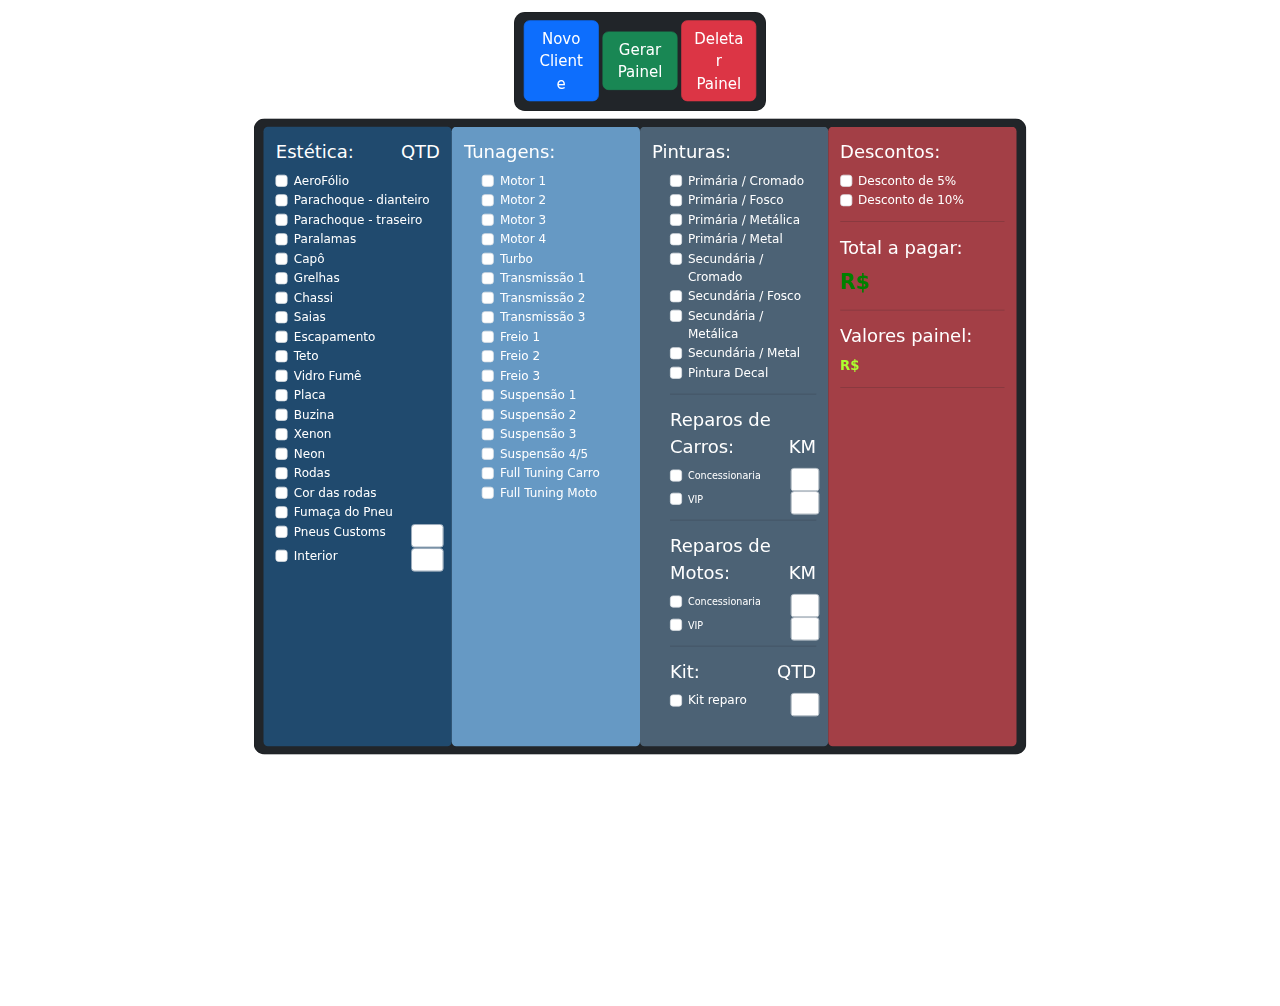
<file: painel/index.html>
<!DOCTYPE html>
<html>
<head>
    <meta charset="UTF-8">
    <title>Mecanica Benny's - Império RolePlay</title>
    <link rel="icon" type="image/png" sizes="96x96" href="favicon-96x96.png">
    <meta name="viewport" content="width=device-width,initial-scale=1">
    <link rel="stylesheet" href="https://cdn.jsdelivr.net/npm/bootstrap@5.0.0/dist/css/bootstrap.min.css">
    <link rel="stylesheet" href="https://cdn.jsdelivr.net/npm/bootstrap-icons@1.7.2/font/bootstrap-icons.css">
    <link rel="stylesheet" href="styles.css?v=1.3">
</head>
<body>

<div class="resize" id="content">
<!--    <button type="button" class="btn btn-outline-secondary darkModeBtn" style=" margin-left: 0.5%;margin-top: 0.5%" onclick="darkMode()">-->
<!--        <span class="bi bi-moon"></span>-->
<!--    </button>-->


<!--    <button type="button" id="botao" class="btn btn-danger" style="float:right; margin-right: 0.5%;margin-top: 0.5%">-->
<!--        <span class="bi bi-x"></span>-->
<!--    </button>-->


<!--    <div class="col-sm-12 text-center">-->
<!--        <img src="[data-uri]" alt="Império Klaus (Supervisor)" class="img-fluid"/>-->
<!--    </div>-->
    <div class="col-sm-12 text-center">
        <div class="row mx-auto" style="justify-content: center;width: 80.4%;;height: 70%;
    text-align: initial;">
            <div class="card bg-dark mt-3 col-sm-3 text-center" id="cardBg" style="
       border-radius: 0.9rem;
        margin-bottom: 1%;
           width: auto;
               padding-top: 10px;
    padding-bottom: 10px;
">
                <div class="form-group">
                    <div class="row">
                        <div class="col-sm-12 text-center">
                            <button id="novoCliente" name="novoCliente" class="btn btn-primary btn-lg center-block" Style="width: 100px;"  >Novo Cliente</button>
                            <button id="painel" name="painel" class="btn btn-success btn-lg center-block" Style="width: 100px;" >Gerar Painel</button>
                            <button id="zerarPainel" name="zerarPainel" class="btn btn-danger btn-lg center-block" Style="width: 100px;" >Deletar Painel</button>
                        </div>
                    </div>
                </div>
            </div>
            <div class="card bg-dark" id="cardBg2" style="
 display: -webkit-box;
    border-radius: 0.9rem;
    padding-top: 10px;
    padding-bottom: 10px;
">
                <div class="col-lg-3 col-sm-2 col-md-4 p-3 ml-100 right rounded" style="background-color:#204A6E;">
                    <div class="form-group">
                        <legend class="titulo">Estética: <span style="
    float: right;
">QTD</span></legend>
                        <div class="form-check">
                            <input class="form-check-input tunning" type="checkbox" name="value" id="aerofolio" value="10000" onclick="updateTotal()"/>
                            <label class="form-check-label" for="aerofolio">AeroFólio</label>
                        </div>
                        <div class="form-check">
                            <input class="form-check-input tunning" type="checkbox" name="value" id="parachoqued" value="10000" onclick="updateTotal()"/>
                            <label class="form-check-label" for="parachoqued">Parachoque - dianteiro</label>
                        </div>
                        <div class="form-check">
                            <input class="form-check-input tunning" type="checkbox" name="value" id="parachoquet" value="10000" onclick="updateTotal()"/>
                            <label class="form-check-label" for="parachoquet">Parachoque - traseiro</label>
                        </div>
                        <div class="form-check">
                            <input class="form-check-input tunning" type="checkbox" name="value" id="paralama" value="8000" onclick="updateTotal()"/>
                            <label class="form-check-label" for="paralama">Paralamas</label>
                        </div>
                        <div class="form-check">
                            <input class="form-check-input tunning" type="checkbox" name="value" id="capo" value="8000" onclick="updateTotal()"/>
                            <label class="form-check-label" for="capo">Capô</label>
                        </div>
                        <div class="form-check">
                            <input class="form-check-input tunning" type="checkbox" name="value" id="grelhas" value="8000" onclick="updateTotal()"/>
                            <label class="form-check-label" for="grelhas">Grelhas</label>
                        </div>
                        <div class="form-check">
                            <input class="form-check-input tunning" type="checkbox" name="value" id="chassi" value="8000" onclick="updateTotal()"/>
                            <label class="form-check-label" for="chassi">Chassi</label>
                        </div>
                        <div class="form-check">
                            <input class="form-check-input tunning" type="checkbox" name="value" id="saia" value="8000" onclick="updateTotal()"/>
                            <label class="form-check-label" for="saia">Saias</label>
                        </div>
                        <div class="form-check">
                            <input class="form-check-input tunning" type="checkbox" name="value" id="escape" value="8000" onclick="updateTotal()"/>
                            <label class="form-check-label" for="escape">Escapamento</label>
                        </div>
                        <div class="form-check">
                            <input class="form-check-input tunning" type="checkbox" name="value" id="teto" value="8000" onclick="updateTotal()"/>
                            <label class="form-check-label" for="teto">Teto</label>
                        </div>
                        <div class="form-check">
                            <input class="form-check-input tunning" type="checkbox" name="value" id="fume" value="8000" onclick="updateTotal()"/>
                            <label class="form-check-label" for="fume">Vidro Fumê</label>
                        </div>
                        <div class="form-check">
                            <input class="form-check-input tunning" type="checkbox" name="value" id="placa" value="5000" onclick="updateTotal()"/>
                            <label class="form-check-label" for="placa">Placa</label>
                        </div>
                        <div class="form-check">
                            <input class="form-check-input tunning" type="checkbox" name="value" id="buzina" value="5000" onclick="updateTotal()"/>
                            <label class="form-check-label" for="buzina">Buzina</label>
                        </div>

                        <div class="form-check">
                            <input class="form-check-input tunning" type="checkbox" name="value" id="xenon" value="23000" onclick="updateTotal()"/>
                            <label class="form-check-label" for="xenon">Xenon</label>
                        </div>
                        <div class="form-check">
                            <input class="form-check-input tunning" type="checkbox" name="value" id="neon" value="20000" onclick="updateTotal()"/>
                            <label class="form-check-label" for="neon">Neon</label>
                        </div>

                        <div class="form-check">
                            <input class="form-check-input tunning" type="checkbox" name="value" id="rodas" value="25000" onclick="updateTotal()"/>
                            <label class="form-check-label" for="rodas">Rodas</label>
                        </div>
                        <div class="form-check">
                            <input class="form-check-input tunning" type="checkbox" name="value" id="corRodas" value="6000" onclick="updateTotal()"/>
                            <label class="form-check-label" for="corRodas">Cor das rodas</label>
                        </div>

                        <div class="form-check">
                            <input class="form-check-input tunning" type="checkbox" name="value" id="fumaca" value="5000" onclick="updateTotal()"/>
                            <label class="form-check-label" for="fumaca">Fumaça do Pneu</label>
                        </div>

                        <div class="form-check" style="margin-bottom: 3.6%";>
                            <input class="form-check-input tunning calcQtd" type="checkbox" name="value" id="pneus" value="6000" onclick="updateTotal()"/>
                            <label class="form-check-label" for="pneus">Pneus Customs</label>
                            <input class="form-control form-control-sm ml-2 w-25 qtd h-25 ReparoUmaLinha" type="number" min="1" max="10" style="display: inline;float: right;">

                        </div>

                        <div class="form-check" style="margin-bottom: 3.6%";>
                            <input class="form-check-input tunning calcQtd" type="checkbox" name="value" id="interior" onclick="updateTotal()" value="15000"/>
                            <label class="form-check-label" for="interior">Interior</label>
                            <input class="form-control form-control-sm ml-2 w-25 qtd h-25 ReparoUmaLinha" type="number" min="1" max="10" style="display: inline;float: right;">
                        </div>


                    </div>
                </div>

                <div class="col-lg-3  col-sm-2 col-md-3 p-3 ml-100 right rounded cardsBenny" style="background-color:#6699c4;">
                    <div class="form-group">
                        <legend class="titulo">Tunagens:</legend>
                        <div class="form-check">
                            <div class="form-check">
                                <input class="form-check-input tunning" type="checkbox" name="value" id="motor1" value="50000" onclick="updateTotal()"/>
                                <label class="form-check-label" for="motor1">Motor 1</label>
                            </div>
                            <div class="form-check">
                                <input class="form-check-input tunning" type="checkbox" name="value" id="motor2" value="60000" onclick="updateTotal()"/>
                                <label class="form-check-label" for="motor2">Motor 2</label>
                            </div>
                            <div class="form-check">
                                <input class="form-check-input tunning" type="checkbox" name="value" id="motor3" value="70000" onclick="updateTotal()"/>
                                <label class="form-check-label" for="motor3">Motor 3</label>
                            </div>
                            <div class="form-check">
                                <input class="form-check-input tunning" type="checkbox" name="value" id="motor4" value="90000" onclick="updateTotal()"/>
                                <label class="form-check-label" for="motor4">Motor 4</label>
                            </div>
                            <div class="form-check">
                                <input class="form-check-input tunning" type="checkbox" name="value" id="turbo" value="45000" onclick="updateTotal()"/>
                                <label class="form-check-label" for="turbo">Turbo</label>
                            </div>
                            <div class="form-check">
                                <input class="form-check-input tunning" type="checkbox" name="value" id="transmissao1" value="60000" onclick="updateTotal()"/>
                                <label class="form-check-label" for="transmissao1">Transmissão 1</label>
                            </div>
                            <div class="form-check">
                                <input class="form-check-input tunning" type="checkbox" name="value" id="transmissao2" value="80000" onclick="updateTotal()"/>
                                <label class="form-check-label" for="transmissao2">Transmissão 2</label>
                            </div>
                            <div class="form-check">
                                <input class="form-check-input tunning" type="checkbox" name="value" id="transmissao3" value="100000" onclick="updateTotal()"/>
                                <label class="form-check-label" for="transmissao3">Transmissão 3</label>
                            </div>
                            <div class="form-check">
                                <input class="form-check-input tunning" type="checkbox" name="value" id="freio1" value="25000" onclick="updateTotal()"/>
                                <label class="form-check-label" for="freio1">Freio 1</label>
                            </div>
                            <div class="form-check">
                                <input class="form-check-input tunning" type="checkbox" name="value" id="freio2" value="50000" onclick="updateTotal()"/>
                                <label class="form-check-label" for="freio2">Freio 2</label>
                            </div>
                            <div class="form-check">
                                <input class="form-check-input tunning" type="checkbox" name="value" id="freio3" value="75000" onclick="updateTotal()"/>
                                <label class="form-check-label" for="freio3">Freio 3</label>
                            </div>

                            <div class="form-check">
                                <input class="form-check-input tunning" type="checkbox" name="value" id="suspensao1" value="10000" onclick="updateTotal()"/>
                                <label class="form-check-label" for="suspensao1">Suspensão 1</label>
                            </div>
                            <div class="form-check">
                                <input class="form-check-input tunning" type="checkbox" name="value" id="suspensao2" value="20000" onclick="updateTotal()"/>
                                <label class="form-check-label" for="suspensao2">Suspensão 2</label>
                            </div>
                            <div class="form-check">
                                <input class="form-check-input tunning" type="checkbox" name="value" id="suspensao3" value="35000" onclick="updateTotal()"/>
                                <label class="form-check-label" for="suspensao3">Suspensão 3</label>
                            </div>
                            <div class="form-check">
                                <input class="form-check-input tunning" type="checkbox" name="value" id="suspensao45" value="50000" onclick="updateTotal()"/>
                                <label class="form-check-label" for="suspensao45">Suspensão 4/5</label>
                            </div>
                            <div class="form-check">
                                <input class="form-check-input tunning" type="checkbox" name="value" id="fullCarro" value="360000" onclick="updateTotal()"/>
                                <label class="form-check-label" for="fullCarro">Full Tuning Carro</label>
                            </div>
                            <div class="form-check">
                                <input class="form-check-input tunning" type="checkbox" name="value" id="fullMoto" value="310000" onclick="updateTotal()"/>
                                <label class="form-check-label" for="fullMoto">Full Tuning Moto</label>
                            </div>
                        </div>
                    </div>
                </div>

                <div class="col-lg-3 col-sm-2 col-md-3 p-3  right rounded cardsBenny" style="background-color:#4c6275;">
                    <div class="form-group">
                        <legend class="titulo">Pinturas:</legend>
                        <div class="form-check">
                            <div class="form-check">
                                <input class="form-check-input tunning tunning" type="checkbox" name="value" id="primariaCromado" value="10000" onclick="updateTotal()"/>
                                <label class="form-check-label" for="primariaCromado">Primária / Cromado</label>
                            </div>
                            <div class="form-check">
                                <input class="form-check-input tunning tunning" type="checkbox" name="value" id="primariaFosco" value="8000" onclick="updateTotal()"/>
                                <label class="form-check-label" for="primariaFosco">Primária / Fosco</label>
                            </div>
                            <div class="form-check">
                                <input class="form-check-input tunning" type="checkbox" name="value" id="primariaMetalica" value="7000" onclick="updateTotal()"/>
                                <label class="form-check-label" for="primariaFosco">Primária / Metálica</label>
                            </div>
                            <div class="form-check">
                                <input class="form-check-input tunning" type="checkbox" name="value" id="primariaMetal" value="6000" onclick="updateTotal()"/>
                                <label class="form-check-label" for="primariaMetal">Primária / Metal</label>
                            </div>
                            <div class="form-check">
                                <input class="form-check-input tunning" type="checkbox" name="value" id="secundariaCromado" value="10000" onclick="updateTotal()"/>
                                <label class="form-check-label" for="secundariaCromado">Secundária / Cromado</label>
                            </div>
                            <div class="form-check">
                                <input class="form-check-input tunning" type="checkbox" name="value" id="secundariaFosco" value="8000" onclick="updateTotal()"/>
                                <label class="form-check-label" for="secundariaFosco">Secundária / Fosco</label>
                            </div>
                            <div class="form-check">
                                <input class="form-check-input tunning" type="checkbox" name="value" id="secundariaMetalica" value="8000" onclick="updateTotal()"/>
                                <label class="form-check-label" for="secundariaMetalica">Secundária / Metálica</label>
                            </div>
                            <div class="form-check">
                                <input class="form-check-input tunning" type="checkbox" name="value" id="secundariaMetal" value="8000" onclick="updateTotal()"/>
                                <label class="form-check-label" for="secundariaMetal">Secundária / Metal</label>
                            </div>
                            <div class="form-check">
                                <input class="form-check-input tunning" type="checkbox" name="value" id="secundariaDecal" value="10000" onclick="updateTotal()"/>
                                <label class="form-check-label" for="secundariaDecal">Pintura Decal</label>
                            </div>
                            <hr>
                            <legend class="titulo">Reparos de Carros: <span style="
    float: right";>KM</span>
                            </legend>
                            <div class="col-md-12">
                                <div class="form-check" style="margin-bottom: 3.6%";>
                                    <input class="form-check-input reparo calcQtdReparo" type="checkbox" name="value" id="reparoCarroCons" value="10000" onclick="updateTotal()"/>
                                    <label class="form-check-label textReparo" for="reparoCarroCons">Concessionaria</label>
                                    <input class="form-control form-control-sm w-25 qtd ReparoUmaLinha"     type="number" min="1">
                                    <br>
                                </div>
                            </div>
                            <div class="col-md-12">
                                <div class="form-check" style="margin-bottom: 3.6%";>
                                    <input class="form-check-input reparo calcQtdReparo" type="checkbox" name="value" id="reparoCarroVip" value="10000" onclick="updateTotal()"/>
                                    <label class="form-check-label textReparo" for="reparoCarroVip">VIP</label>
                                    <input class="form-control form-control-sm w-25 qtd ReparoUmaLinha" type="number" min="1">
                                    <br>
                                </div>
                            </div>
                            <hr>
                            <legend class="titulo">Reparos de Motos: <span style="
    float: right";>KM</span>
                            </legend>
                            <div class="col-md-12">
                                <div class="form-check" style="margin-bottom: 3.6%";>
                                    <input class="form-check-input reparo calcQtdReparo" type="checkbox" name="value" id="reparoCarroMoto" value="3500" onclick="updateTotal()"/>
                                    <label class="form-check-label textReparo" for="reparoCarroMoto">Concessionaria</label>
                                    <input class="form-control form-control-sm w-25 qtd ReparoUmaLinha" type="number" min="1">
                                    <br>
                                </div>
                            </div>
                            <div class="col-md-12">
                                <div class="form-check" style="margin-bottom: 3.6%";>
                                    <input class="form-check-input reparo calcQtdReparo" type="checkbox" name="value" id="reparoCarroMotoVip" value="8500" onclick="updateTotal()"/>
                                    <label class="form-check-label textReparo" for="reparoCarroMotoVip">VIP</label>
                                    <input class="form-control form-control-sm w-25 qtd ReparoUmaLinha" type="number" min="1">
                                    <br>

                                </div>
                            </div>




                            <hr>
                            <legend class="titulo">Kit: <span style="
    float: right;
">QTD</span></legend>
                            <div class="form-check">
                                <div class="clearfix"></div>
                                <input class="form-check-input kitReparo calcQtdKit" type="checkbox" qtd="0" name="value" id="kitReparo" value="15000" onclick="updateTotal()"/>
                                <label class="form-check-label " for="kitReparo"> Kit reparo </label>
                                <input class="form-control form-control-sm w-25 qtd ReparoUmaLinha" type="number" min="1">
                                <hr style="color: transparent;">
                            </div>
                        </div>
                    </div>
                </div>
                <div class="col-lg-3 col-sm-2 col-md-3 p-3 ml-100 right rounded cardsBenny" style="background-color:#a33f46;">
                    <div class="form-group">
                        <legend class="titulo">Descontos:</legend>
                        <div class="form-check">
                            <input class="form-check-input desconto" type="checkbox" id="desconto5" value="5"/>
                            <label class="form-check-label" for="desconto5">Desconto de 5%</label>
                        </div>
                        <div class="form-check">
                            <input class="form-check-input desconto" type="checkbox"  id="desconto10" value="10"/>
                            <label class="form-check-label" for="desconto10">Desconto de 10%</label>
                        </div>
                        <hr>
                        <legend class="titulo"> Total a pagar:</legend> <span class="total">R$</span>
                        <hr>
                        <legend class="titulo"> Valores painel:</legend>  <span class="totalPainel">R$</span>
                        <hr>

                    </div>
                </div>
            </div>
        </div>
    </div>
</div>
<div class="hidden" style="display: none">
    <input class="Rstunning" value="0"></input>
    <input class="Rsreparo" value="0"></input>
    <input class="kitReparo" value="0"></input>
    <input class="totalDesconto" value="0"></input>
</div>
</div>
<div class="modal fade" id="aviso" tabindex="-1" aria-labelledby="avisoTitle" style="display: none;" aria-hidden="true">
    <div class="modal-dialog modal-dialog-centered">
        <div class="modal-content">
            <div class="modal-header">
                <h5 class="modal-title" id="avisoTitle" style="color: red !important;">Bem vindo a Império - Bennys Mecanica</h5>
                <button type="button" class="btn-close" data-bs-dismiss="modal" aria-label="Close"></button>
            </div>
            <div class="modal-body">
                <div class="col-sm-12 text-center">
                    <p>Queremos levar esse projeto para o servidor, peça você também, contamos com seu apoio lembrando que não tem fins lucrativos. </p>
                    <a href="https://discord.gg/imperioroleplay"> <img   class="rounded-circle shadow-4-strong w-50" alt="Discord" src="[data-uri]" /></a>
                    <p><a href="https://discord.gg/imperioroleplay">Discord Império RolePlay</a></p>
                    <legend class="titulo" style="font-size: 100%;color: darkred;"> <b>Criado por</b>
                        <br><a style="text-decoration: none;
    color: darkred;"; href="https://linktr.ee/flaviomartil">Flávio Martil/Klaus -  flaviomartil#9185</a></legend>
                    <legend class="titulo" style="font-size: 100%;color: darkred;"> <b>Agradecimentos a:</b>
                        <br></legend><a style="text-decoration: none;
                                 color: darkred;"; href="#">SUP Nany -  Nany #3722</a>
                    <br>
                    <a style="text-decoration: none;
                                 color: darkred;"; href="#">COORD Cleiton -  OnlyPringles#9474
                        #9474</a>

                </div>
            </div>
            <div class="modal-footer">
                <button type="button" class="btn btn-secondary" data-bs-dismiss="modal">Fechar</button>
            </div>
        </div>
    </div>
</div>
</body>
<script src="https://code.jquery.com/jquery-3.5.1.slim.min.js"></script>
<!--<script src="nui://game/ui/jquery.js" type="text/javascript"></script>-->
<script src="https://cdn.jsdelivr.net/npm/bootstrap@5.0.0/dist/js/bootstrap.bundle.min.js"></script>
<script src="functions.js?v=1.3"></script>
</html>
</file>
<file: painel/styles.css>
.dark-mode {
    --body-color: #121212;
}
.light-mode {
    --body-color: #121212;
}
:root {
    --body-color: #F8F8F8;
}

.form-check-label {
    color: white;
}
.logo {
    width: auto;
    height: auto;
    text-align:center;
}

.logo img {
    display:inline-block;
}
#content {
    height: 50%;
}
body {
    background-color: transparent;
}
html {
    position: relative;
    min-height: 100%;
}


.container {
    width: auto;
    max-width: 680px;
    padding: 0 15px;
}

.textReparo {
    font-size: 0.8rem;

}




.ReparoUmaLinha {
    margin-right: -2.4%;
    margin-top: 1%;
    display: inline;
    float: right;
    width: 22% !important;
    height: 10% !important;
    margin-bottom: -4.1%;
}
.form-check-label {
    color: white;
}

.resize {
    transform: scale(0.75);
    transform-origin: top;
}


.titulo {
    color: white;
}

.total {
    color: green;
    font-weight: bold;
    font-size: 1.7rem;
}
.totalPainel {
    color: greenyellow;
    font-weight: bold;
    font-size: 1.1rem;
}

#novoCliente {
    width: 50%;
    margin-bottom: 0.6%;
}

#painel {
    width: 50%;
    margin-bottom: 0.6%;
}

#zerarPainel {
    width: 50%;
    margin-bottom: 0.6%;
}
@media (min-width: 320px) and (max-width: 1022px) {
    #cardBg2 {
    padding-right: 77px;
    }
    .p-3 {
        padding: 0.6rem!important;
}
}
</file>
